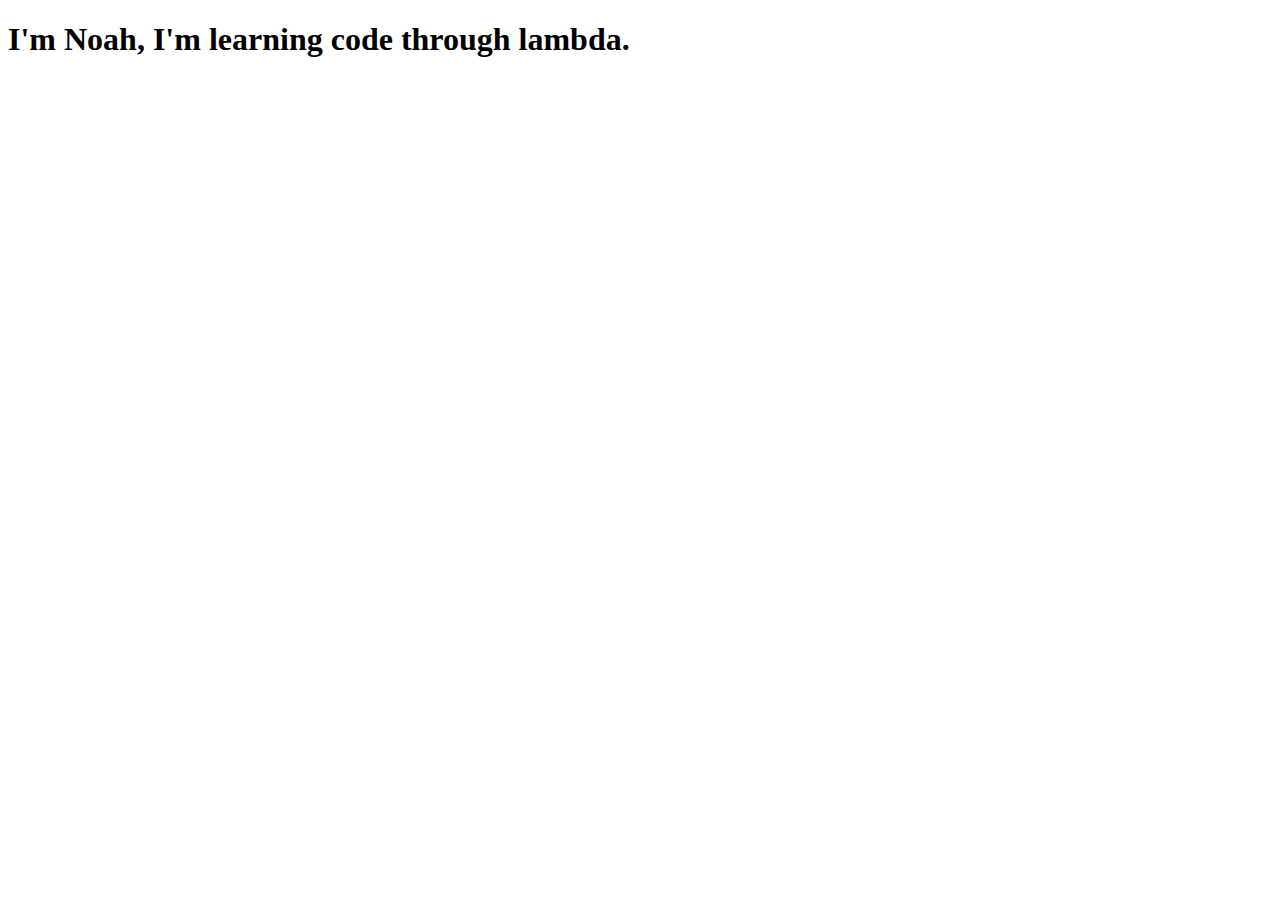
<file: about.html>
<!DOCTYPE html>
<html lang="en">
<head>
    <meta charset="UTF-8">
    <meta name="viewport" content="width=device-width, initial-scale=1.0">
    <title>Document</title>
</head>
<body>
    <h1> I'm Noah, I'm learning code through lambda. </h1>
</body>
</html>
</file>
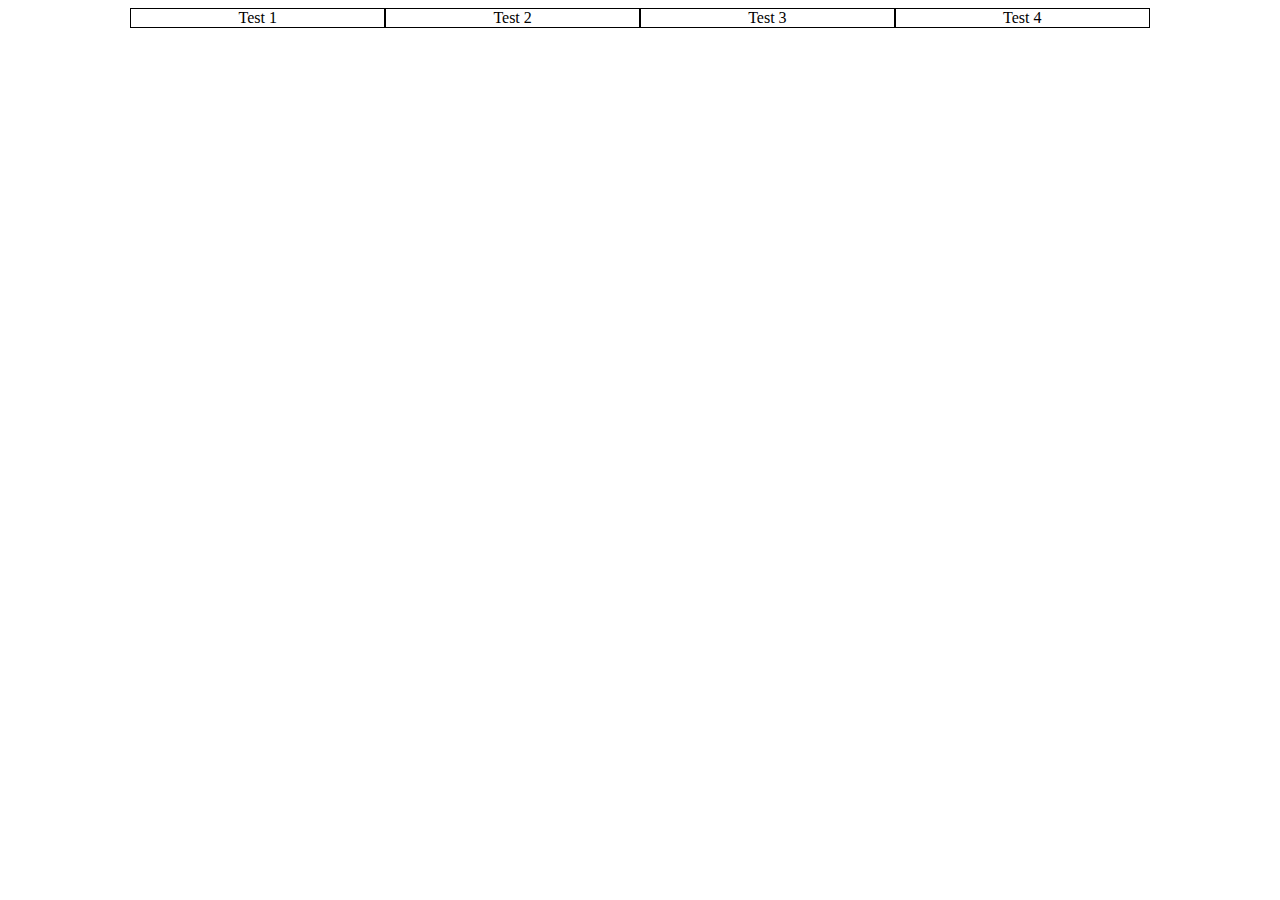
<file: fun.html>
<!DOCTYPE html>
<html lang="en">
<head>
    <meta charset="UTF-8">
    <meta name="viewport" content="width=device-width, initial-scale=1.0">
    <title>Document</title>
    <link rel="stylesheet" href="./style/fun.css">
</head>

<section class="fun-section">
    <div class="fun-div">
        Test 1
    </div>
    <div class="fun-div">
        Test 2
    </div>
    <div class="fun-div">
        Test 3
    </div>
    <div class="fun-div">
        Test 4
    </div>
    <!-- <div class="fun-div">
        Test 5
    </div>
    <div class="fun-div">
        Test 6
    </div>
    <div class="fun-div">
        Test 7
    </div>
    <div class="fun-div">
        Test 8 
    </div>
    <div class="fun-div">
        Test 9
    </div>
    <div class="fun-div">
        Test 10
    </div> -->
</section>
</file>
<file: style/fun.css>
.fun-section {
    display: flex;
    flex-wrap: wrap;
    justify-content: center;
}

.fun-div {
    display: flex;
    width: 20%;
    border: 1px solid black;
    justify-content: center;

}
</file>
